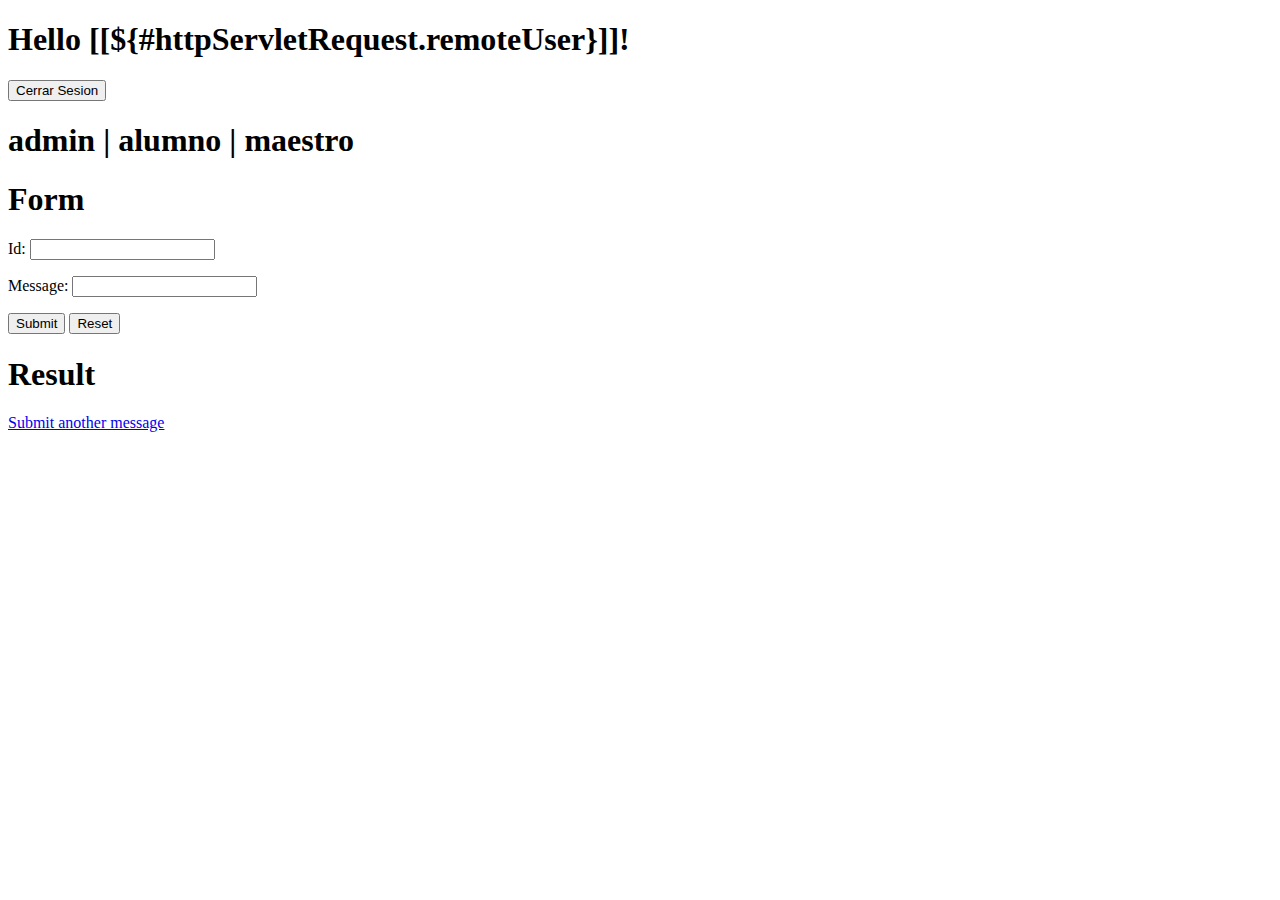
<file: src/main/resources/templates/menu.html>
<!DOCTYPE html>
<html xmlns:th="http://www.thymeleaf.org"
      xmlns:sec="http://www.thymeleaf.org/thymeleaf-extras-springsecurity3">
    <head>
        <title>Hello World!</title>
    </head>
    <body>
        <h1 th:inline="text">Hello [[${#httpServletRequest.remoteUser}]]!</h1>
        <h2 th:text="${#httpServletRequest.getUserPrincipal().getName()}"></h2>
        <form th:action="@{/logout}" method="post">
            <input type="submit" value="Cerrar Sesion"/>
        </form>
        <h1><a th:href="@{/admin}"> admin</a> | <a th:href="@{/alumno}"> alumno</a> | <a th:href="@{/maestro}"> maestro</a> </h1>
        
        <h1>Form</h1>
	    <form th:action="@{/greeting}" th:object="${greeting}" method="POST">
	    	<p>Id: <input type="text" th:field="*{id}" /></p>
	        <p>Message: <input type="text" th:field="*{content}" /></p>
	        <p><input type="submit" value="Submit" /> <input type="reset" value="Reset" /></p>
	    </form>
	    
	    <h1>Result</h1>
	    <p th:text="'id: ' + ${greeting.id}" />
	    <p th:text="'content: ' + ${greeting.content}" />
	    <a href="/greeting">Submit another message</a>

    </body>
</html>
</file>
